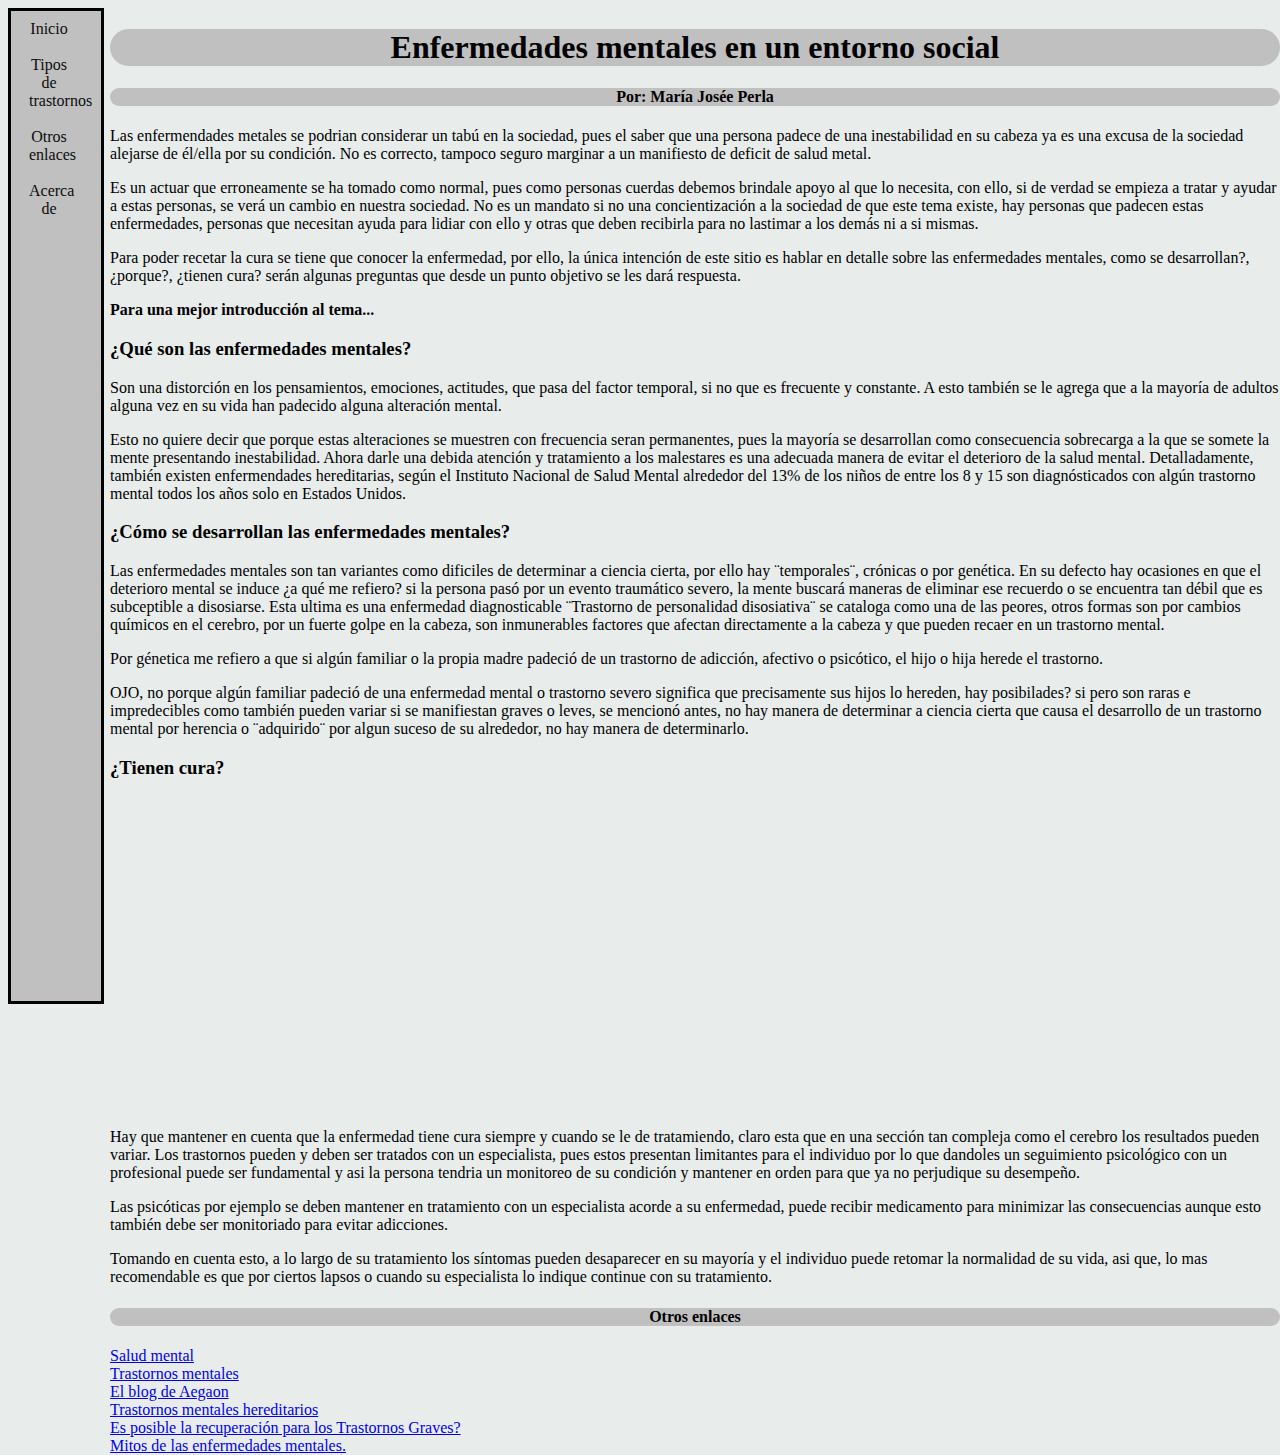
<file: index.html>
<html>

<head>
 
  <title>Enfermedades mentales</title>
  <link href="style.css" rel="stylesheet" type="text/css" />
  <meta name= "viewport"
    content="width=device-width,initial-scale=0.5">
</head>


<body>
  <nav>
    <ul>
   <li> <a href="#1"> Inicio </a></il> 
    <li><a href="Tipos de Enfermedades.html">Tipos de trastornos</a></li>
    <li><a href="#7">Otros enlaces</a></li> 
    <li> <a href="Sobre.html">Acerca de</li>
  </nav>
  
  <a name="1">
  <div class= cuerpo>
   <h1 id="1">Enfermedades mentales en un entorno social</a></h1>
    <h4> Por: María Josée Perla</h4>
 
 <p>Las enfermendades metales se podrian considerar un tabú en la sociedad, pues el saber que una persona padece de una inestabilidad en su cabeza ya es una excusa de la sociedad alejarse de él/ella por su condición. No es correcto, tampoco seguro marginar a un manifiesto de deficit de salud metal.
   <br>
  <p> Es un actuar que erroneamente se ha tomado como normal, pues como personas cuerdas debemos brindale apoyo al que lo necesita, con ello, si de verdad se empieza a tratar y ayudar a estas personas, se verá un cambio en nuestra sociedad. No es un mandato si no una concientización a la sociedad de que este tema existe, hay personas que padecen estas enfermedades, personas que necesitan ayuda para lidiar con ello y otras que deben recibirla para no lastimar a los demás ni a si mismas.  </p>
  <P>Para poder recetar la cura se tiene que conocer la enfermedad, por ello, la única intención de este sitio es hablar en detalle sobre las enfermedades mentales, como se desarrollan?, ¿porque?, ¿tienen cura? serán algunas preguntas que desde un punto objetivo se les dará respuesta. </P>
 <p><strong>Para una mejor introducción al tema...</strong></p>
  
  <a name="2">
    <h3 id="2">¿Qué son las enfermedades mentales?</a></h3>
     
  <p>Son una distorción en los pensamientos, emociones, actitudes, que pasa del factor temporal, si no que es frecuente y constante. A esto también se le agrega que a la mayoría de adultos alguna vez en su vida han padecido alguna alteración mental.</p>

  <p> Esto no quiere decir que porque estas alteraciones se muestren con frecuencia seran permanentes, pues la mayoría se desarrollan como consecuencia sobrecarga a la que se somete la mente presentando inestabilidad. Ahora darle una debida atención y tratamiento a los malestares es una adecuada manera de evitar el deterioro de la salud mental. Detalladamente, también existen enfermendades hereditarias, según el Instituto Nacional de Salud Mental alrededor del 13% de los niños de entre los 8 y 15 son diagnósticados con algún trastorno mental todos los años solo en Estados Unidos.</p>

  <h3> ¿Cómo se desarrollan las enfermedades mentales?</h3> 
  <p>Las enfermedades mentales son tan variantes como dificiles de determinar a ciencia cierta, por ello hay ¨temporales¨, crónicas o por genética. En su defecto hay ocasiones en que el deterioro mental se induce ¿a qué me refiero? si la persona pasó por un evento traumático severo, la mente buscará maneras de eliminar ese recuerdo o se encuentra tan débil que es subceptible a disosiarse. Esta ultima es una enfermedad diagnosticable ¨Trastorno de personalidad disosiativa¨ se cataloga como una de las peores, otros formas son por cambios químicos en el cerebro, por un fuerte golpe en la cabeza, son inmunerables factores que afectan directamente a la cabeza y que pueden recaer en un trastorno mental.
  </p> 
  <p>Por génetica me refiero a que si algún familiar o la propia madre padeció de un trastorno de adicción, afectivo o psicótico, el hijo o hija herede el trastorno.</p>
  <p>OJO, no porque algún familiar padeció de una enfermedad mental o trastorno severo significa que precisamente sus hijos lo hereden, hay posibilades? si pero son raras e impredecibles como también pueden variar si se manifiestan graves o leves, se mencionó antes, no hay manera de determinar a ciencia cierta que causa el desarrollo de un trastorno mental por herencia o ¨adquirido¨ por algun suceso de su alrededor, no hay manera de determinarlo. </p>
    
    
  <h3>¿Tienen cura?</h3>

<iframe width="560" height="315" src="https://www.youtube.com/embed/Q2NQHyk6NGY" title="YouTube video player" frameborder="0" allow="accelerometer; autoplay; clipboard-write; encrypted-media; gyroscope; picture-in-picture" allowfullscreen></iframe>
    <br>
  <p>Hay que mantener en cuenta que la enfermedad tiene cura siempre y cuando se le de tratamiendo, claro esta que en una sección tan compleja como el cerebro los resultados pueden variar. Los trastornos pueden y deben ser tratados con un especialista, pues estos presentan limitantes para el individuo por lo que dandoles un seguimiento psicológico con un profesional puede ser fundamental y asi la persona tendria un monitoreo de su condición y mantener en orden para que ya no perjudique su desempeño.</p>
<p>Las psicóticas por ejemplo se deben mantener en tratamiento con un especialista acorde a su enfermedad, puede recibir medicamento para minimizar las consecuencias aunque esto también debe ser monitoriado para evitar adicciones.</p>
<p>Tomando en cuenta esto, a lo largo de su tratamiento los síntomas pueden desaparecer en su mayoría y el individuo puede retomar la normalidad de su vida, asi que, lo mas recomendable es que por ciertos lapsos o cuando su especialista lo indique continue con su tratamiento.</p>

<div class="Referencias">
  <a name="7">
  <h4 id="7">Otros enlaces</h4></a>
   <a href="https://www.mayoclinic.org/es-es/diseases-conditions/mental-illness/in-depth/mental-health/art-20046477">Salud mental</a>
  <br>
  <a href="https://www.msdmanuals.com/es/hogar/trastornos-de-la-salud-mental/introducci%C3%B3n-al-cuidado-de-la-salud-mental/introducci%C3%B3n-a-las-enfermedades-mentales">Trastornos mentales</a>
  <br>
  <a href="https://blog.aegon.es/salud/enfermedades-mentales/#:~:text=5.1%201%2F%20Trastornos%20afectivos%20(tambi%C3%A9n,5.4%204%2F%20Determinadas%20discapacidades%20mentales">El blog de Aegaon</a> 
  <br>
    <a href="https://www.healthychildren.org/Spanish/health-issues/conditions/emotional-problems/Paginas/inheriting-mental-disorders.aspx">Trastornos mentales hereditarios</a>
  <br>
<a href="https://naric.com/?q=es/content/la-recuperaci%C3%B3n-es-posible-para-personas-con-enfermedades-mentales-graves">Es posible la recuperación para los Trastornos Graves?</a>
<br>
<a href="https://www.adamedtv.com/salud-mental/cinco-ideas-erroneas-acerca-de-la-enfermedad-mental-que-tenemos-que-desaprender/">Mitos de las enfermedades mentales.</a></div>

</body>

</html>
</file>
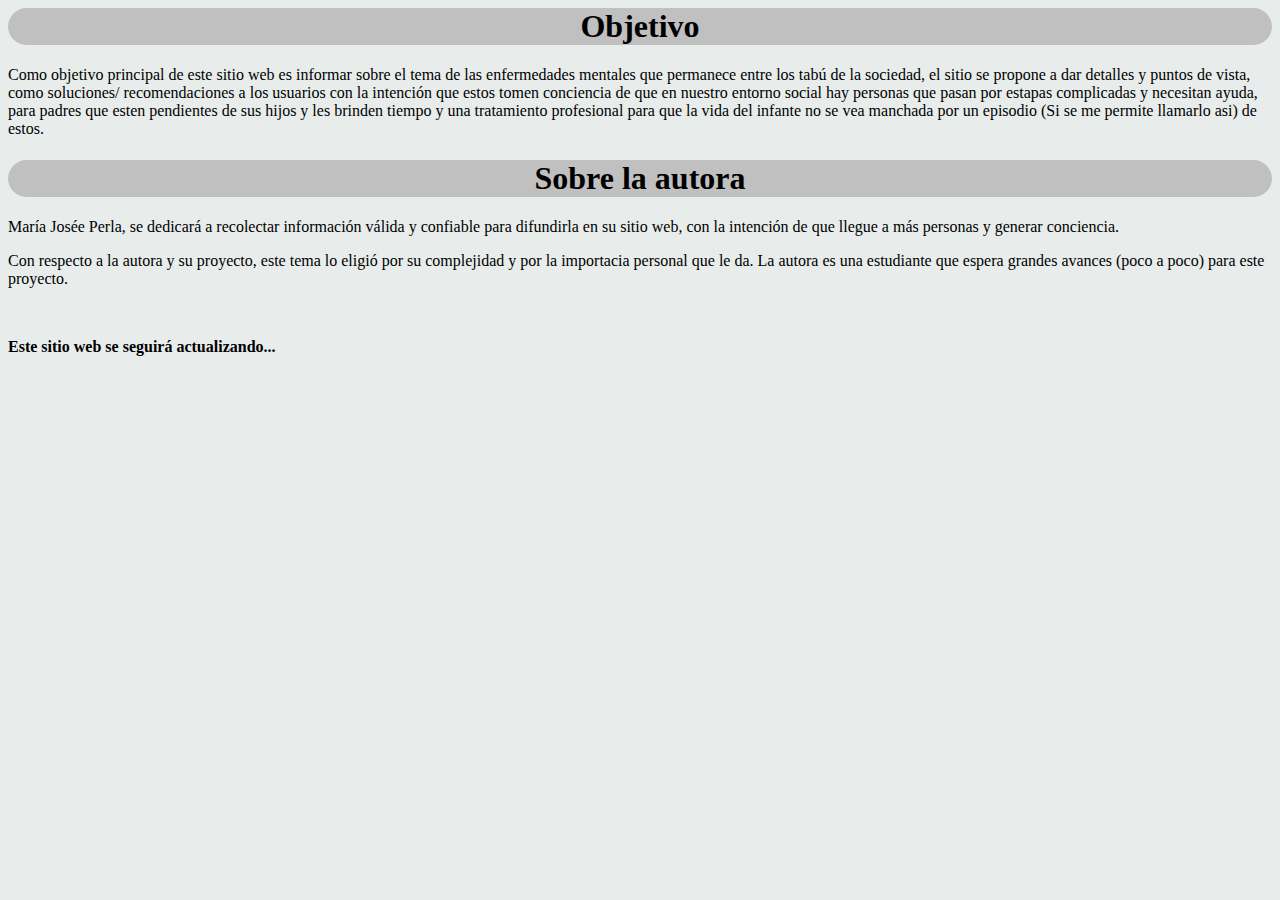
<file: Sobre.html>
<html>
<head>
  <title>Enfermedades mentales</title>
  <link href="style.css" rel="stylesheet" type="text/css" />
  <meta name= "viewport"
    content="width=device-width,initial-scale=1.0">
</head>
  
  <body>
    <div class= titulo3>
  <a name= "11">
  <h1 id="11">Objetivo</h1></div>
    <p>Como objetivo principal de este sitio web es informar sobre el tema de las enfermedades mentales que permanece entre los tabú de la sociedad, el sitio se propone a dar detalles y puntos de vista, como soluciones/ recomendaciones a los usuarios con la intención que estos tomen conciencia de que en nuestro entorno social hay personas que pasan por estapas complicadas y necesitan ayuda, para padres que esten pendientes de sus hijos y les brinden tiempo y una tratamiento profesional para que la vida del infante no se vea manchada por un episodio (Si se me permite llamarlo asi) de estos.</p>
    <h1>Sobre la autora</h1>
    <p>María Josée Perla, se dedicará a recolectar información válida y confiable para difundirla en su sitio web, con la intención de que llegue a más personas y generar conciencia.</p>
    <p>Con respecto a la autora y su proyecto, este tema lo eligió por su complejidad y por la importacia personal que le da. La autora es una estudiante que espera grandes avances (poco a poco) para este proyecto.</p>
    <br>
    <p><strong>Este sitio web se seguirá actualizando...</strong></p>
  </body>
</html>
</file>
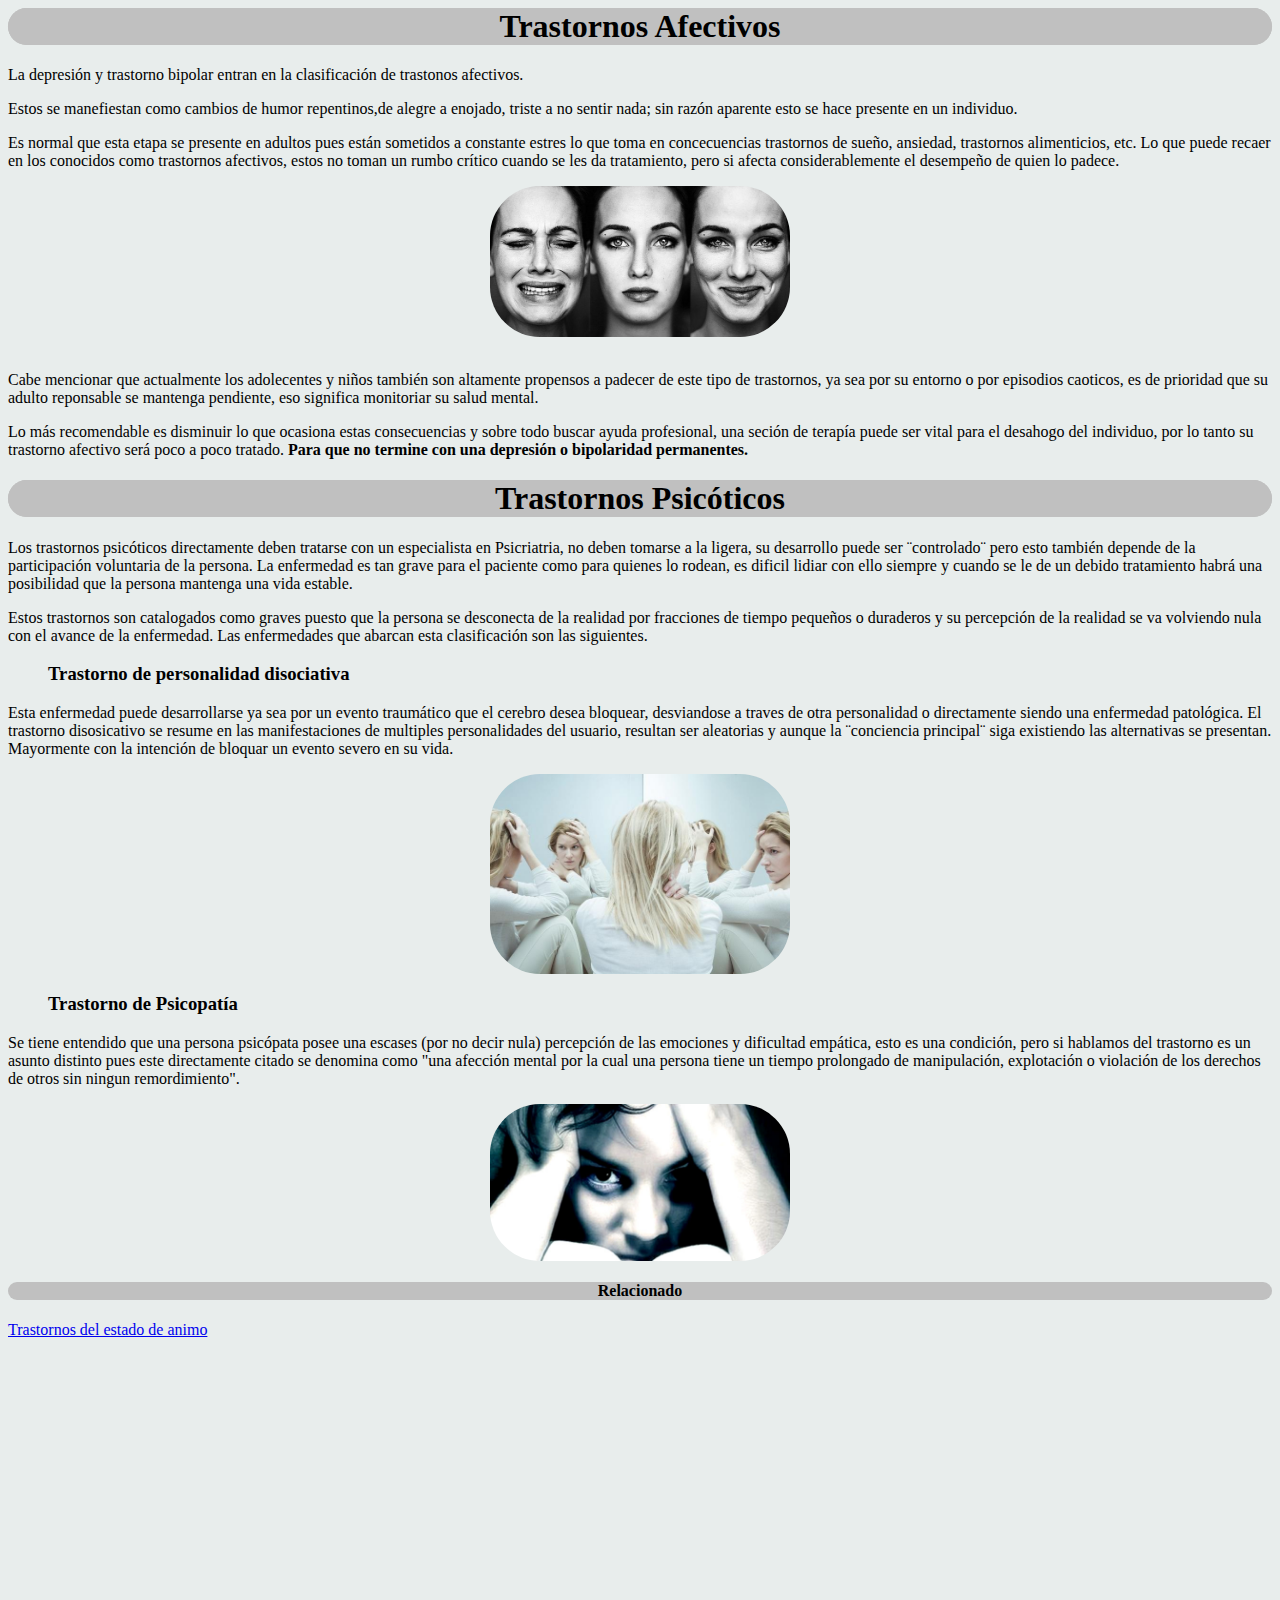
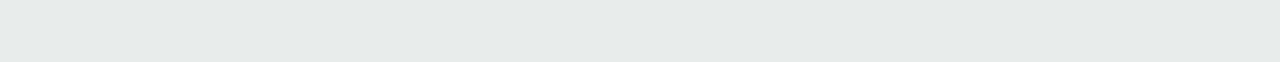
<file: Tipos de Enfermedades.html>
<html>
  <head> 
  <title>Tipos de enfermedades</title>
  <link href="style.css" rel="stylesheet" type="text/css"/>
    <meta name= "viewport"
    content="width=device-width,initial-scale=1.0">
  </head>
  
<body>
<div class= titulo>
  <a name= "9">
  <h1 id="9">Trastornos Afectivos</h1></div>
 <div class= cuerpo2>
  <p> La depresión y trastorno bipolar entran en la clasificación de trastonos afectivos.</p>
  <p>Estos se manefiestan como cambios de humor repentinos,de alegre a enojado, triste a no sentir nada; sin razón aparente esto se hace presente en un individuo.</p>
  <p>Es normal que esta etapa se presente en adultos pues están sometidos a constante estres lo que toma en concecuencias trastornos de sueño, ansiedad, trastornos alimenticios, etc. Lo que puede recaer en los conocidos como trastornos afectivos, estos no toman un rumbo crítico cuando se les da tratamiento, pero si afecta considerablemente el desempeño de quien lo padece.</p>
    <img src="trastornos-psicóticos_opt.jpg">
  <br>
  <p>Cabe mencionar que actualmente los adolecentes y niños también son altamente propensos a padecer de este tipo de trastornos, ya sea por su entorno o por episodios caoticos, es de prioridad que su adulto reponsable se mantenga pendiente, eso significa monitoriar su salud mental.</p>
  <p>Lo más recomendable es disminuir lo que ocasiona estas consecuencias y sobre todo buscar ayuda profesional, una seción de terapía puede ser vital para el desahogo del individuo, por lo tanto su trastorno afectivo será poco a poco tratado. <strong>Para que no termine con una depresión o bipolaridad permanentes.</strong></p> </div>
  
<div class="titulo2">
<h1>Trastornos Psicóticos</h1></div>
<div class="cuerpo2">
  <p>Los trastornos psicóticos directamente deben tratarse con un especialista en Psicriatria, no deben tomarse a la ligera, su desarrollo puede ser ¨controlado¨ pero esto también depende de la participación voluntaria de la persona. La enfermedad es tan grave para el paciente como para quienes lo rodean, es dificil lidiar con ello siempre y cuando se le de un debido tratamiento habrá una posibilidad que la persona mantenga una vida estable.</p>
  
 <p> Estos trastornos son catalogados como graves puesto que la persona se desconecta de la realidad por fracciones de tiempo pequeños o duraderos y su percepción de la realidad se va volviendo nula con el avance de la enfermedad. Las enfermedades que abarcan esta clasificación son las siguientes.</p>
  
  <ol><h3>Trastorno de personalidad disociativa</h3></ol>
 
  <p>Esta enfermedad puede desarrollarse ya sea por un evento traumático que el cerebro desea bloquear, desviandose a traves de otra personalidad o directamente siendo una enfermedad patológica. El trastorno disosicativo se resume en las manifestaciones de multiples personalidades del usuario, resultan ser aleatorias y aunque la ¨conciencia principal¨ siga existiendo las alternativas se presentan. Mayormente con la intención de bloquar un evento severo en su vida.</p>
  <img src="tipos-de-trastornos-psicóticos.jpg">
  
  <ol><h3>Trastorno de Psicopatía</h3></ol>
  
<p>Se tiene entendido que una persona psicópata posee una escases (por no decir nula) percepción de las emociones y dificultad empática, esto es una condición, pero si hablamos del trastorno es un asunto distinto pues este directamente citado se denomina como "una afección mental por la cual una persona tiene un tiempo prolongado de manipulación, explotación o violación de los derechos de otros sin ningun remordimiento".</p>
<img src="caracteristicas.jpg">
</div>

  
<a name= "8">
  <h4 id="8">Relacionado</h4></a>
  <a href=https://www.lopezibor.com/pacientes/trastornos-afectivos/>Trastornos del estado de animo</a>
  <br>
 <iframe href= <iframe width="560" height="315" src="https://www.youtube.com/embed/P8oBh_xbzo8" title="YouTube video player" frameborder="0" allow="accelerometer; autoplay; clipboard-write; encrypted-media; gyroscope; picture-in-picture" allowfullscreen></iframe>
</body>

</html>
</file>
<file: style.css>
html, body {
  
  background-color: #e8edec;

}

li a {
  display: block;
  width: 40px;
}
ul {
  list-style-type: none;
  margin: 0;
  padding: 0;
  width: 40px;
  background-color: silver;
}   
 li a {
   display: block;
   color: #0d0d0d;
   padding: 9px 18px;
   text-decoration: none;
 }
 /* Change the link color on hover*/  
 li a:hover {
   background-color: black;
   color: white;
 }
li {
  text-align: center;
}
ul {
  list-style-type: none;
  margin: 0;
  padding: 0;
  width: 90px;
  height: 110%; /*Full height*/
  position: fixed; /* Make it stick, even on scroll */
  overflow: auto; /* Enable scrolling if the sidenav has too much content */
}
ul {
  max-width: 100px;
  margin: auto;
  border: solid;
}
.cuerpo {
 position: absolute;
  text-align: left;
  left: 110px;
  max-width: 100%;
}
h1{
  text-align: center;
  border-radius: 50px;
  background: silver;
}

.cuerpo {
   position: absolute;
   font-family: georgia;
  margin: auto;
  
 
}
.Referencias{
  position: absolut;
  list-style-type: none; 
  
}
.titulo{
  text-align: center;
  border-radius: 50px;
  background: silver;
}

.cuerpo2{
  position: absolut;
   font-family: georgia;
  margin: auto;
  text-align: 30%;  
}
.titulo2{
   text-align: center;
  border-radius: 50px;
  background: silver;
 
}
.cuerpo2{
  position: absolut;
   font-family: georgia;
  margin: auto;
  text-align: 30%; 
}
img {
  position: absolut;
  border-radius: 50px;
  max-width: 100%;
  display: block;
  margin-left: auto;
  margin-right: auto;
  width: 300px;
}
h4{
  text-align: center;
  border-radius: 50px;
  background: silver; 
}
p{
  position: absolut;
   font-family: georgia;
  text-align: 30%; 
}
</file>
